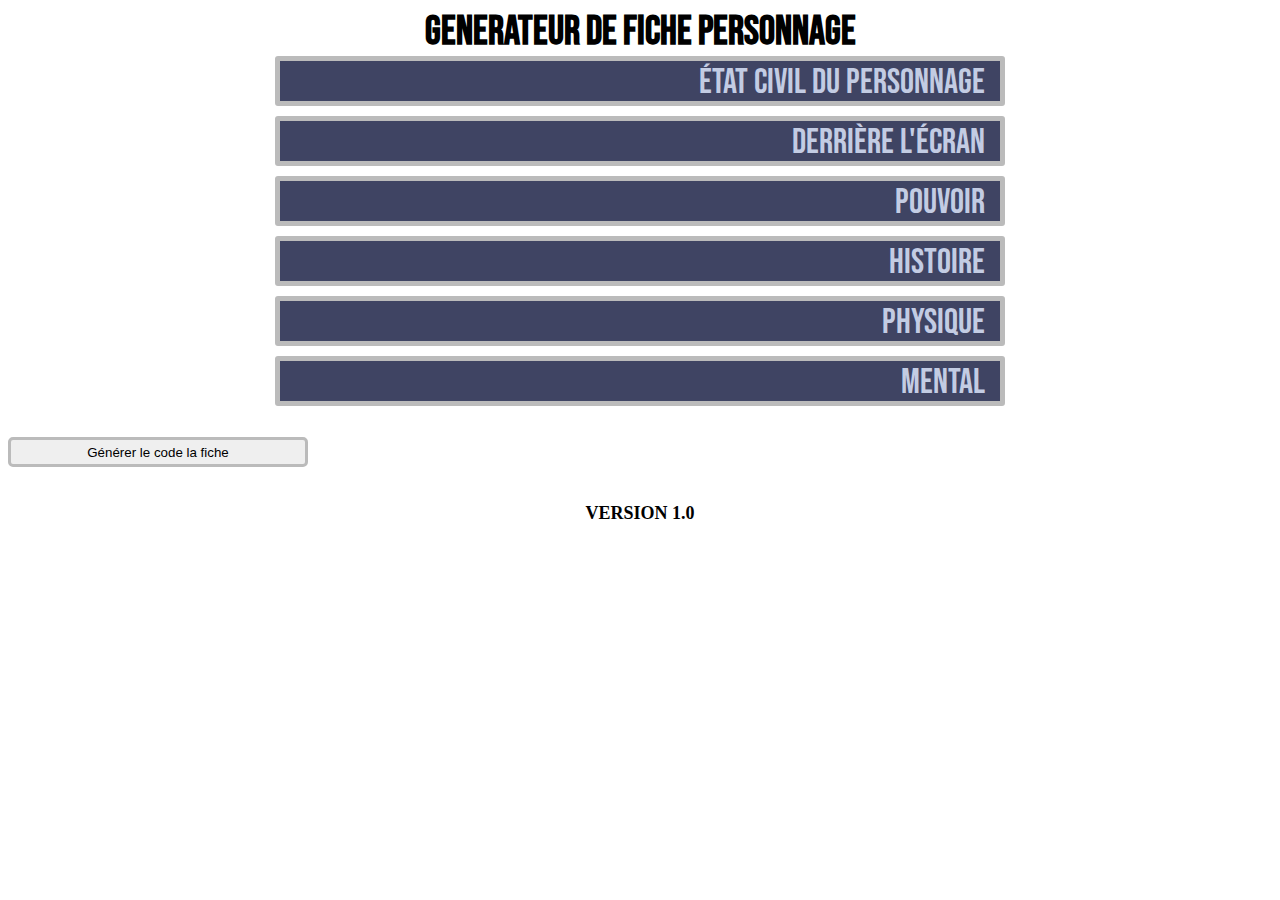
<file: src/index.html>
<!DOCTYPE html>
<html lang="en">

<head>
  <!-- GENERATEUR DE FICHE DEVELOPPE PAR ELYAELL (https://github.com/elyaell) -->
  <!-- VERSION 1.0 - 22/07/2025 -->
  <!-- Développé pour Chronicles (https://chronicles.forumeiros.com/) -->

  <meta charset="UTF-8">
  <meta name="viewport" content="width=device-width, initial-scale=1.0">
  <script src="https://ajax.googleapis.com/ajax/libs/jquery/3.7.1/jquery.min.js"></script>

  <link href="https://fonts.googleapis.com/css2?family=Bebas+Neue&display=swap" rel="stylesheet" />
  <link rel="stylesheet" href="style.css">

</head>

<body>

  <div class="form-top">

    <h1></h1>

    <div id="formulaire-identity" class="formulaire-bloc">
      <!-- PREMIERE PARTIE -->
      <div class="title"><span>état civil du personnage</span></div>

      <div class="form-sujet-content">

        <!-- INFO ETAT CIVIL -->
        <div><label id="label_image_perso" for="image_perso">Image (200*200) </label><input type="text" value=""
            id="image_perso" name="image_perso" /></div>
        <div><label id="label_nom" for="champ_nom">Nom </label><input type="text" value="" id="champ_nom"
            name="champ_nom" /></div>
        <div><label id="label_prenom" for="champ_prenom">Prénom(s) </label><input type="text" value="" id="champ_prenom"
            name="champ_prenom" /></div>
        <div><label id="label_age" for="champ_age">Date de naissance / Âge </label><input type="text" value=""
            id="champ_age" name="champ_age" /></div>
        <div><label id="label_genre" for="champ_genre">Genre </label><input type="text" value="" id="champ_genre"
            name="champ_genre" /></div>
        <div><label id="label_origines" for="champ_origines">Nationalité / Origines </label><input type="text" value=""
            id="champ_origines" name="champ_origines" /></div>
        <div><label id="label_statut" for="champ_statut">Statut civil </label><input type="text" value=""
            id="champ_statut" name="champ_statut" /></div>
        <div><label id="label_job" for="champ_job">Emploi </label><input type="text" value="" id="champ_job"
            name="champ_job" /></div>
        <div><input type="checkbox" id="champ_alteration" name="champ_alteration" checked="" /><label
            id="label_alteration" for="champ_alteration">A un pouvoir</label></div>
        <!-- FIN INFO ETAT CIVIL -->


        <!-- INFO FACTION -->
        <div>
          <label id="label_politique" for="champ_politique">Inclinaison politique</label>
          <form name="list-groupe" id="form-faction">
            <select name="champ_politique" id="champ_politique">
              <option value="searsmont">Voie des Etoiles</option>
              <option value="citizens">Neutre</option>
              <option value="mre">Mouvement pour la régulation des altérés</option>
              <option value="sociis">Sociis</option>
              <option value="officials">Services Publics</option>
            </select>
          </form>
          <div id="faction-description">
            <span id="info-searsmont">La <span style="color: #409cbd; font-weight: bold">Voie des Etoiles </span> est à
              mi-chemin entre mouvement mystique et religion new-age, basant leurs croyances sur la théorie des flux
              étoilés et la supériorité des altérés. (<a target="_blank"
                href="https://chronicles.forumeiros.com/t1380-factions-x-politiquement-et-humainement-engage">en savoir
                plus...</a>)</span>
            <span id="info-sociis"><span style="color: #169c60; font-weight: bold">Sociis</span> était jusqu'à présent
              considérée plus comme un regroupement d'associations de quartier ; le genre d'affiliation par des rêveurs
              pour des rêveurs, dont le but est de trouver un moyen de cohabitation entre altérés et non-altérés,
              refusant l'idée qu'un schisme soit inévitable. Depuis peu, ils grimpent sur la scène politique, entrainés
              par leur leader, Silken Anderson (<a target="_blank"
                href="https://chronicles.forumeiros.com/t1380-factions-x-politiquement-et-humainement-engage">en savoir
                plus...</a>)</span>
            <span id="info-mre">Le<span style="color : #991919; font-weight: bold"> mouvement pour la régulation des
                altérés</span> est un mouvement politique radical, militant pour un contrôle plus strict des altérés,
              voire extrémiste selon certains. S'il serait facile de les classifier comme radicaux, ils ont néanmoins
              des arguments raisonnables concernant le contrôle des altérés, appuyés par chaque nouvel incident
              impliquant un individu perdant le contrôle ou subissant le contrecoup de son pouvoir.... (<a
                target="_blank"
                href="https://chronicles.forumeiros.com/t1380-factions-x-politiquement-et-humainement-engage">en savoir
                plus...</a>)</span>
            <span id="info-officials">Les <span style="color : #4A1DA3; font-weight: bold">services publics</span> se
              réfèrent non seulement aux dirigeants eux-même, mais également aux personnes travaillant dans la police ou
              toute autre infrastructure directement gérée par le gouvernement. Ils n'ont clairement pas un travail
              aisé, tiraillé entre les demandes du publics et des établissements privés... (<a target="_blank"
                href="https://chronicles.forumeiros.com/t1380-factions-x-politiquement-et-humainement-engage">en savoir
                plus...</a>) </span>
            <span id="info-citizens">Les citoyens <span style="color : #F09839; font-weight: bold">neutres</span> sont
              tout simplement les citoyens qui ne s'impliquent pas spécialement avec un groupe ou un autre, bien trop
              occupé à vivre leur vie pour se préoccuper de politique... (<a target="_blank"
                href="https://chronicles.forumeiros.com/t1380-factions-x-politiquement-et-humainement-engage">en savoir
                plus...</a>) </span>
          </div>
        </div>
        <!-- FIN INFO FACTION -->


        <!-- INFO GROUPE -->
        <div>
          <label id="label_sous-groupe" for="champ_sous_groupe">Sous-Groupe</label>
          <form name="list-groupe" id="form-group">
            <select name="champ_sous_groupe" id="champ_sous_groupe">
              <option value="eraser">Régulateurs</option>
              <option value="citizen">Citoyen</option>
              <option value="engineers">Ingénieurs</option>
            </select>
          </form>
          <div id="groupe-description">
            <span id="info-eraser">Les <span style="color: #991919; font-weight: bold">régulateurs</span> sont
              théoriquement la force spécialisée de la ville dans la gestion de crime ou d'accident impliquant les
              altérés. En réalité, ils tendent de plus en plus à marcher sur les plates-bandes de la police locale, qui
              vit assez mal cette intrusion dans ses prérogatives. (<a target="_blank"
                href="https://chronicles.forumeiros.com/t1381-groupes-x-nature-ou-culture">en savoir plus...)</a></span>
            <span id="info-citizen">Les <span style="color : #169c60; font-weight: bold">citoyens </span>sont les
              individus n'ayant ni pouvoir, ni job particulier... (<a target="_blank"
                href="https://chronicles.forumeiros.com/t1381-groupes-x-nature-ou-culture">en savoir plus...</a>)
            </span>
            <span id="info-engineers">Les <span style="color : #F09839; font-weight: bold">ingénieurs</span> sont les
              personnes qui travaillent avec les altérés ou la technologie, quelque soit leur spécialité. Ils ont un
              statut un peu à part à Madison, pouvant se permettre des écarts qui sont plus ou moins "admis" au nom de
              l'avancement de la recherche. (<a target="_blank"
                href="https://chronicles.forumeiros.com/t1381-groupes-x-nature-ou-culture">en savoir plus...</a>)
            </span>
          </div>
        </div>
        <!-- FIN INFO GROUPE -->

      </div>
      <!-- FIN PREMIERE PARTIE -->
    </div>

    <div id="formulaire-joueur" class="formulaire-bloc">
      <!-- SECONDE PARTIE : JOUEUR -->
      <div class="title"><span>Derrière l'écran</span></div>
      <div class="form-sujet-content textarea-pouvoir">
        <label id="label_question_joueur_1" for="champ_question_joueur_1">Parle nous un peu de toi (si tu as envie
          !)</label> <textarea class="textarea-description-little" id="champ_question_joueur_1"
          name="champ_question_joueur_1"></textarea>
        <label id="label_question_joueur_2" for="champ_question_joueur_2">Comment nous as-tu trouvé ?</label> <textarea
          class="textarea-description-little" id="champ_question_joueur_2" name="champ_question_joueur_2"></textarea>
        <label id="label_question_joueur_3" for="champ_question_joueur_3">Autre chose ?</label> <textarea
          class="textarea-description-little" id="champ_question_joueur_3" name="champ_question_joueur_3"></textarea>
      </div>
      <!-- FIN SECONDE PARTIE : JOUEUR -->
    </div>

    <div id="formulaire-pouvoir-bloc" class="formulaire-bloc">
      <!-- TROISIEME PARTIE (OPTIONNELLE) : POUVOIR -->
      <div id="formulaire-pouvoir" style="">
        <div class="title"><span>Pouvoir</span></div>
        <div class="form-sujet-content textarea-pouvoir">
          <div><label id="label_nom_pouvoir" for="champ_nom_pouvoir">Nom du pouvoir</label> <input type="text" value=""
              id="champ_nom_pouvoir" name="champ_nom_pouvoir" /></div>
          <label id="label_effet_pouvoir" for="champ_effet_pouvoir">Effets du pouvoir</label>
          <textarea class="textarea-description-little" id="champ_effet_pouvoir"
            name="champ_effet_pouvoir">Description des pouvoirs de votre personnage, ce qu'il est capable de faire (ou non)</textarea>
          <label id="label_effets_secondaire" for="champ_effets_secondaire">Effets secondaires</label>
          <textarea class="textarea-description-little" id="champ_effets_secondaire"
            name="champ_effets_secondaire">Description des contrecoups du pouvoir.</textarea>
        </div>
      </div>
      <!-- FIN TROISIEME PARTIE (OPTIONNELLE) : POUVOIR -->
    </div>

    <div id="formulaire-histoire-pouvoir" class="formulaire-bloc">
      <!-- QUATRIEME PARTIE : HISTOIRE -->
      <div id="formulaire-histoire" style="">
        <div class="title" id="title-formulaire-histoire"><span>Histoire</span></div>
        <div class="form-sujet-content">
          <textarea class="textarea-description" id="champ_histoire" name="champ_histoire"></textarea>
        </div>
      </div>
      <!-- FIN QUATRIEME PARTIE : HISTOIRE -->
    </div>

    <div id="formulaire" class="formulaire-bloc">
      <!-- CINQUIEME PARTIE : PHYSIQUE -->
      <div class="title"><span>Physique</span></div>
      <div class="form-sujet-content">
        <textarea class="textarea-description" id="champ_physique"
          name="champ_physique">Il n'y a pas de règles particulières : tu peux juste lister ses caractéristiques physiques (du type corpulence, carnation, etc) ou décrire le personnage dans un bloc. Si tu veux donner un titre à tes éléments pour plus de clarté, tu peux utiliser les balises suivantes : <span class="val_groupe">Ton titre ici •</span>.</textarea>
        <div><label id="label15" for="champ_personnage">Personnage utilisé </label> <input type="text" value=""
            id="champ_personnage" name="champ_personnage" /></div>
      </div>
      <!-- FIN CINQUIEME PARTIE : PHYSIQUE -->
    </div>

    <div id="formulaire-histoire-pouvoir" class="formulaire-bloc">
      <!-- SIXIEME PARTIE : MENTAL -->
      <div class="title"><span>Mental</span></div>
      <div class="form-sujet-content">
        <textarea class="textarea-description" id="champ_mental"
          name="champ_mental">Comme pour le physique, il n'y a pas de règles particulières : il est possible de lister les traits de caractères, les qualités, le défaut ou tout simplement de le décrire dans un bloc. Si tu veux donner un titre à tes éléments pour plus de clarté, tu peux utiliser les balises suivantes : <span class="val_groupe">Ton titre ici •</span></textarea>
      </div>
      <!-- FIN SIXIEME PARTIE : MENTAL -->
    </div>

    <div id="formulaire-liens" class="formulaire-bloc">
      <!-- SEPTIEME PARTIE (OPTIONNELLE) : LIENS -->
      <div class="title" id="title-formulaire-liens"><span>Liens</span></div>
      <div class="form-sujet-content">
        <!-- BOUTON AJOUTER UN LIEN -->
        <input type="button" value="Ajouter un lien" id="add-link" />
        <div id="form-sujet-links">
        </div>
      </div>
      <!-- FIN SEPTIEME PARTIE (OPTIONNELLE) : LIENS -->
    </div>

    <!-- BOUTON DE GENERATION DE LA FICHE -->
    <p><input type="button" value="Générer le code la fiche" id="genererFiche" /></p>

    <div id="area">
      <!-- CONTIENDRA LE CODE GENERER DE LA FICHE -->
    </div>
    <h3>Version 1.0</h3>
  </div>


  <script src="https://code.jquery.com/jquery-3.6.0.min.js"></script>
  <script src="app.js"></script>
</body>

</html>
</file>
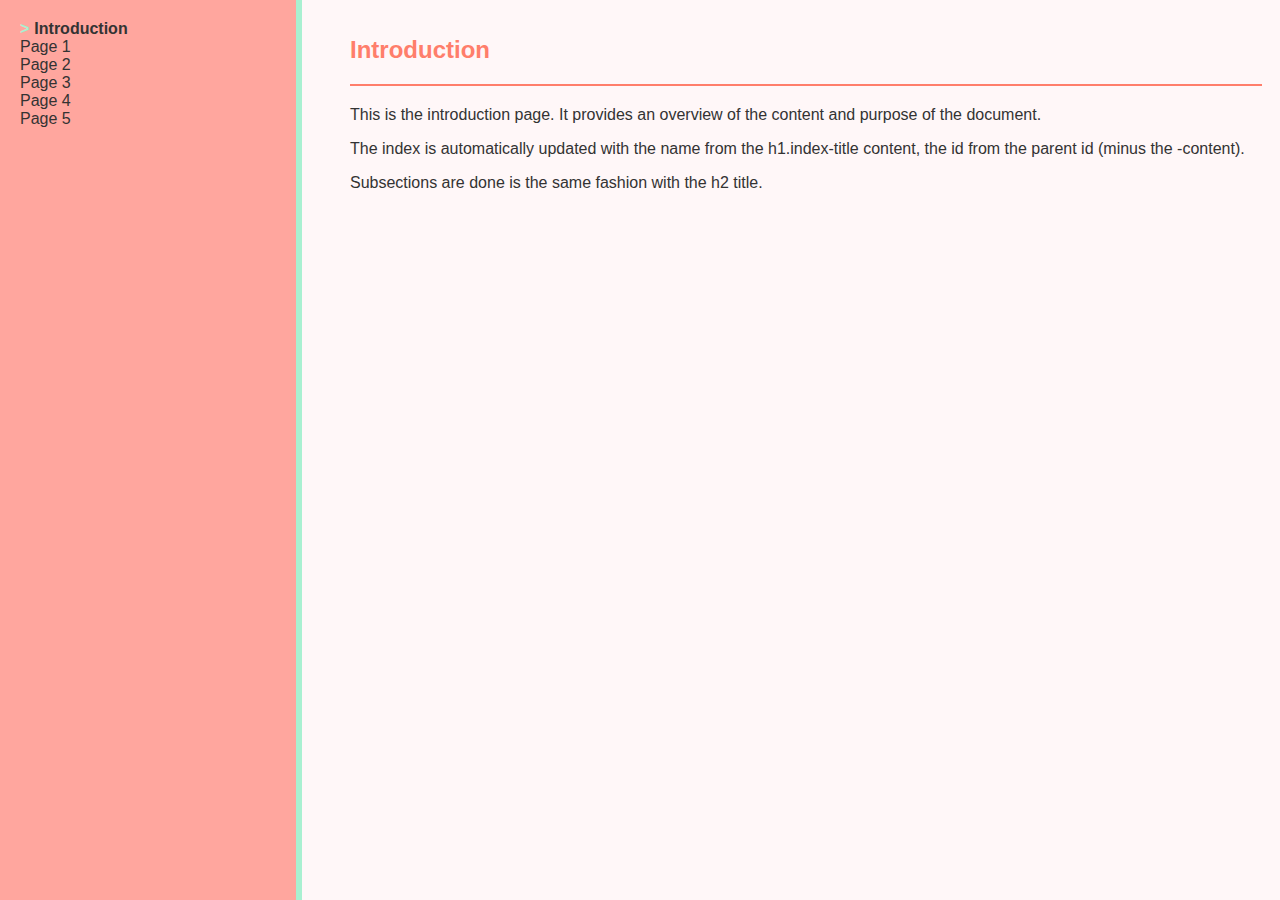
<file: annexes-library/src/index.html>
<!DOCTYPE html>
<html lang="en">

<head>
    <meta charset="UTF-8">
    <meta name="viewport" content="width=device-width, initial-scale=1.0">
    <title>Tag System</title>
    <link rel="stylesheet" href="style.css">
    <link rel="stylesheet" href="https://cdn.jsdelivr.net/npm/bootstrap-icons@1.3.0/font/bootstrap-icons.css">
</head>

<body>

    <div id="library">
        <div id="index">
            <!-- Automatically filled from the h1 and h2 titles tags -->
        </div>


        <div id="pages">
            <div id="intro-content">
                <h1 class="index-title">Introduction</h1>
                <hr />
                <p>This is the introduction page. It provides an overview of the content and purpose of the document.
                </p>
                <p>The index is automatically updated with the name from the h1.index-title content, the id from the
                    parent id (minus the -content).</p>
                <p>Subsections are done is the same fashion with the h2 title.</p>
            </div>
            <div id="page1-content">
                <h1 class="index-title">Page 1</h1>
                <hr />
                <p>Page 1 contains a collection of items, each represented as a card. Each card has a title, content,
                    and tags associated with it. The cards can be expanded to show more details.</p>
                <p>Below is a list of tags that can be used to filter or categorize the items displayed on this page.
                    Clicking on a tag will filter the items to show only those that match the selected tag.</p>
                <p>Each item card can be expanded or collapsed by clicking on the title or the expand icon. When
                    expanded, the card will show additional attributes related to the item.</p>
                <p>Each card can be accessed by clicking directly on the card name in the index if it's far into the
                    bottom.</p>
                <p>Each tag is automatically pulled from the items tags to insure that no tag is forgotten and no tag is
                    duplicated.</p>

                <div id="tags">
                    <!-- Automatically filled from the existings tags -->
                </div>

                <div id="content">
                    <div class="items">
                        <div id="item1" class="item">
                            <div class="item-title-expand">
                                <h2>Card 1</h2><i class="bi bi-arrows-angle-expand"></i>
                            </div>
                            <div class="item-content">
                                <div class="attribute">Origines: Lorem ipsum dolor sit amet.</div>
                                <div class="attribute">Magie: Sed do eiusmod tempor incididunt.</div>
                                <div class="attribute">Localisation: Ut labore et dolore magna aliqua.</div>
                            </div>
                            <div class="tags">
                                <span>tag 1</span>
                            </div>
                        </div>

                        <div id="item2" class="item">
                            <div class="item-title-expand">
                                <h2>Card 2</h2><i class="bi bi-arrows-angle-expand"></i>
                            </div>
                            <div class="item-content">
                                <div class="attribute">Origines: Lorem ipsum dolor sit amet.</div>
                                <div class="attribute">Apparence Physique: Consectetur adipiscing elit.</div>
                                <div class="attribute">Localisation: Ut labore et dolore magna aliqua.</div>
                            </div>
                            <div class="tags">
                                <span>tag 2</span>
                                <span>tag 6</span>
                            </div>
                        </div>

                        <div id="item3" class="item">
                            <div class="item-title-expand">
                                <h2>Card 3</h2><i class="bi bi-arrows-angle-expand"></i>
                            </div>
                            <div class="item-content">
                                <div class="attribute">Origines: Lorem ipsum dolor sit amet.</div>
                                <div class="attribute">Apparence Physique: Consectetur adipiscing elit.</div>
                                <div class="attribute">Magie: Sed do eiusmod tempor incididunt.</div>
                            </div>
                            <div class="tags">
                                <span>tag 1</span>
                                <span>tag 3</span>
                            </div>
                        </div>


                        <div id="item4" class="item">
                            <div class="item-title-expand">
                                <h2>Card 4</h2><i class="bi bi-arrows-angle-expand"></i>
                            </div>
                            <div class="item-content">
                                <div class="attribute">Origines: Lorem ipsum dolor sit amet.</div>
                                <div class="attribute">Apparence Physique: Consectetur adipiscing elit.</div>
                                <div class="attribute">Localisation: Ut labore et dolore magna aliqua.</div>
                            </div>
                            <div class="tags">
                                <span>tag 4</span>
                                <span>tag 5</span>
                            </div>
                        </div>
                    </div>
                </div>
            </div>
            <div id="page2-content">
                <h1 class="index-title">Page 2</h1>
                <hr />
                <p>This is the content for page 2.</p>
                <h2>Subsection 1</h2>
                <p>This is the content for subsection of page 2</p>
            </div>
            <div id="page3-content">
                <h1 class="index-title">Page 3</h1>
                <hr />
                <p>This is the content for page 3.</p>
            </div>
            <div id="page4-content">
                <h1 class="index-title">Page 4</h1>
                <hr />
                <p>This is the content for page 4.</p>
            </div>
            <div id="page5-content">
                <h1 class="index-title">Page 5</h1>
                <hr />
                <p>This is the content for page 5.</p>
            </div>
        </div>
    </div>

    <script src="https://code.jquery.com/jquery-3.6.0.min.js"></script>
    <script src="app.js"></script>
</body>

</html>
</file>
<file: src/style.css>
h1 {
  text-align: center;
  font-size:40px;
  font-family: 'Bebas Neue', cursive;
  margin:0;
}

h3 {
  text-align: center;
  font-family: 'Calibri';
  text-transform:uppercase;
  font-size : 18px;
  margin:0;
}

.form-top {
    display: flex;
    flex-direction: column;
    flex-wrap: wrap;

  .formulaire-bloc {
      border: #bbbbbb solid 5px;
      border-radius: 3px;
      margin: auto;
      width: 720px;
      font-family: 'Calibri';
      margin-bottom: 10px;

      &.active {
        .form-sujet-content {
          display:block !important;
        }

        & .title {
          span::before {
            content : ">";
            margin-right : 10px;
          }
        }
      }

      .form-sujet-content {
        display:none;
      }
    
      .title {
        height: 40px;
        text-align: right;
        background: #3f4463;
        color: #c3cce3;
        font-family: 'Bebas Neue', cursive;
        font-size: 35px;
        padding-right: 15px;
    }
  }

  .textarea-description-little {
    width : 95%;
    height : 200px;
  }

  .textarea-description {
    width : 95%;
    height : 200px;
  }
}


#genCode {
    width: 720px;
    height: 500px;
}

#area {
    width: 720px;
    background-color: #ffffff;
    padding: 10px;
}

.form-sujet-content {
    font-size: 12px;
    color: #121212;
    padding-right: 10px;
    overflow: auto;  
    padding-left: 10px;
    padding-right: 10px;
    padding-top: 10px;
    padding-bottom: 20px;
    text-align: justify;
    flex-wrap: wrap;
    display: flex;
    flex-direction: row;  
}

label {
    font-size: 15px;
    margin-left: 20px;  
    margin-top: 10px; 
    width: 160px;
    float: left;
}


div#formulaire-joueur label {
    width : 300px;
}

input,
select {
    width: 300px;
    border: #bbbbbb solid 3px;
    -moz-border-radius: 5px;
    border-radius: 5px;
    height: 30px;  
    margin-top: 5px;
}


div#formulaire-identity #champ_alteration {
    width : unset;
}

textarea {
    border: #bbbbbb solid 3px;
    -moz-border-radius: 5px;
    border-radius: 5px;
    resize: none;
    height: 200px;
}

div#formulaire input#generer {
    margin-top: 10px;
    font-variant: small-caps;
    font-style: normal;
    font-weight: bold;
    background-color: #ae5545;
}

.textarea-infos-joueur {
    height: 145px;
}

#info-citizen,
#info-engineers,
#info-mre, 
#info-citizens,
#info-sociis, 
#info-officials {
    display : none;
}

#faction-description,
#groupe-description {
   font-size : 13px;
}

#form-group,
#form-faction {
   display: flex;
   flex-direction : row;
}

#add-link {
   width : 150px !important;
   margin-left : 10px;
}

#champ_politique, 
#champ_sous_groupe {
  width : 270px !important;
}

#formSujetLink textarea {
  height: 50px;
  width : 100%;
}

.textarea-pouvoir > textarea, .formulaire-joueur > textarea {
  height : 70px !important;
}
</file>
<file: annexes-library/src/style.css>
:root {
  --body-color: #fff7f8;

  --primary-color: #a9f0d1;
  --secondary-color: #ffa69e;
  --tertiary-color: #ff7e6b;

  --pages-color: #333;

  --border-color: #ccc;
}

body {
  font-family: Arial, sans-serif;
  background-color: var(--body-color);
  color: #333;
  margin: 0 !important;
}

#library {
  display: grid;
  grid-template-rows: 1fr;
  grid-template-columns: 25% 1fr;
  height: 100vh;
  margin: 0;
  gap: 10px;
}

#index {
  grid-row: 1;
  grid-column: 1;
  display: flex;
  flex-direction: column;
  justify-content: flex-start;
  padding: 20px;
  background-color: var(--secondary-color);
  border-right: 6px solid var(--primary-color);
  cursor: pointer;
  height: 100vh;
  position: fixed;
  width: 20%;

  span {
    display: block;
    margin-left: 30px;
  }
}

#pages {
  grid-row: 1;
  grid-column: 2;
  display: flex;
  flex-direction: column;
  align-items: baseline;
  justify-content: flex-start;
  padding: 20px;

  h1 {
    font-size: 24px;
    margin-bottom: 20px;
    color: var(--tertiary-color);
  }

  hr {
    width: 100%;
    border: 1px solid var(--tertiary-color);
    margin: 20px 0;
  }

  & > div {
    width: 100%;
  }
}

.items {
  display: flex;
  flex-wrap: wrap;
  flex-direction: row;
  gap: 20px;
  justify-content: flex-start;
  padding-top: 20px;

  h2 {
    padding: 0;
    margin: 0;
  }

  .item-title-expand {
    display: flex;
    align-items: center;
    justify-content: space-between;
    cursor: pointer;
    color: var(--pages-color);
    font-weight: bold;
    font-size: 18px;
    margin-bottom: 10px;

    .bi:hover {
      color: var(--primary-color);
    }
  }

  .expanded {
    width: 100% !important;
    transition: width 2s linear;
  }

  .item {
    background-color: snow;
    opacity: 0.9;
    width: 300px;
    padding: 10px;
    border-radius: 10px;
    box-shadow: 0px 0px 10px rgba(0, 0, 0, 0.1);
    height: 300px;
    display: flex;
    flex-direction: column;
    justify-content: space-between;
    transition: width 2s linear;
  }
}

#tags {
  display: flex;
  gap: 10px;
  flex-wrap: wrap;
}

#tags span,
.tags span {
  display: inline-block;
  padding: 5px 10px;
  border-radius: 15px;
  background-color: var(--secondary-color);
  color: var(--body-color);
  font-size: 12px;
  font-weight: bold;
  text-transform: uppercase;
  border: 1px solid #ccc;
  cursor: pointer;
  transition: background-color 0.3s, color 0.3s;
}

#tags .active {
  background-color: var(--primary-color) !important;
  color: var(--body-color) !important;
}

#index {
  & div.active {
    & {
      font-weight: bold;

      &::before {
        content: ">";
        margin-right: 5px;
        color: var(--primary-color);
      }

      span {
        color: var(--pages-color) !important;
        font-weight: normal !important;
      }
    }

    .subindex {
      height: auto;
      transition: height 0.5s ease-in-out;

      span {
        height: auto;
        font-size: 16px;
        transition: height 0.5s ease-in-out;
      }
    }
  }

  .subindex {
    height: 0;

    span {
      height: 0;
      font-size: 0;
    }
  }
}
</file>
